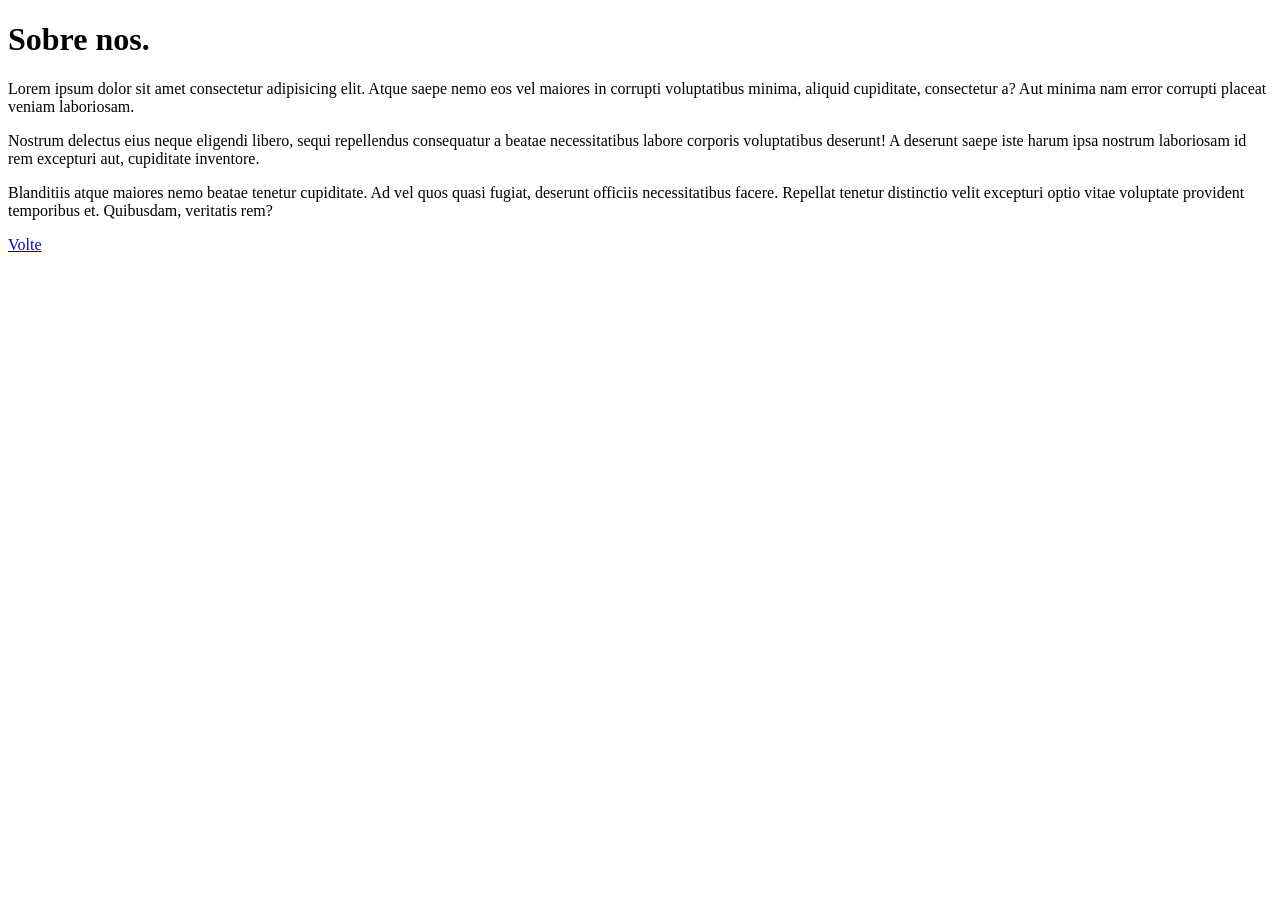
<file: sobre.html>
<!DOCTYPE html>
<html lang="en">
<head>
    <meta charset="UTF-8">
    <meta name="viewport" content="width=device-width, initial-scale=1.0">
    <title>Document</title>
</head>
<body>
    <h1>Sobre nos.</h1>
    <p>Lorem ipsum dolor sit amet consectetur adipisicing elit. Atque saepe nemo eos vel maiores in corrupti voluptatibus minima, aliquid cupiditate, consectetur a? Aut minima nam error corrupti placeat veniam laboriosam.</p>
    <p>Nostrum delectus eius neque eligendi libero, sequi repellendus consequatur a beatae necessitatibus labore corporis voluptatibus deserunt! A deserunt saepe iste harum ipsa nostrum laboriosam id rem excepturi aut, cupiditate inventore.</p>
    <p>Blanditiis atque maiores nemo beatae tenetur cupiditate. Ad vel quos quasi fugiat, deserunt officiis necessitatibus facere. Repellat tenetur distinctio velit excepturi optio vitae voluptate provident temporibus et. Quibusdam, veritatis rem?</p>
    <a href="index.html" >Volte</a>
    
</body>
</html>
</file>
